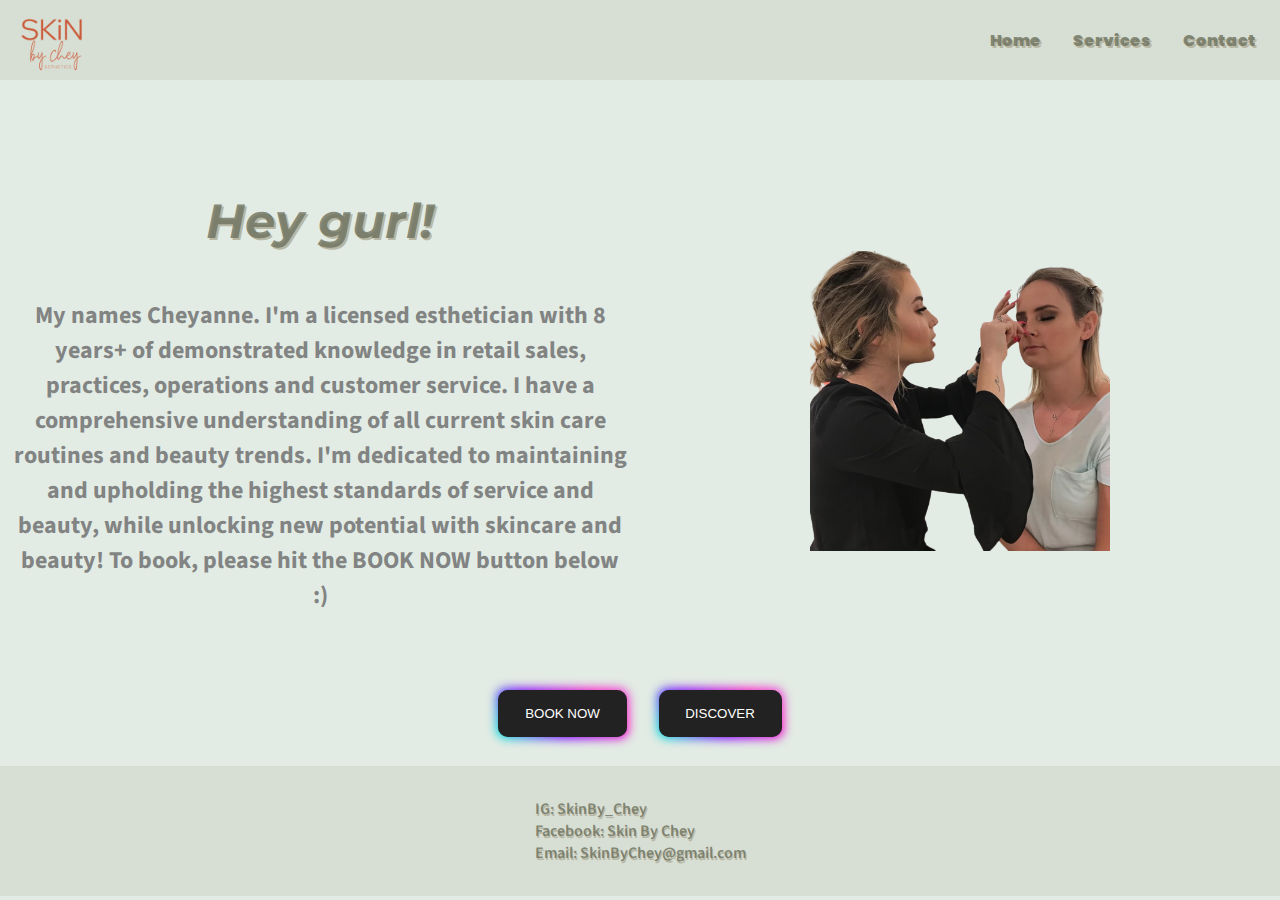
<file: chey website/index.html>
<!DOCTYPE html>
<html lang="en">
<head>
    <meta charset="UTF-8">
    <meta http-equiv="X-UA-Compatible" content="IE=edge">
    <meta name="viewport" content="width=device-width, initial-scale=1.0">
    <link rel="stylesheet" href="styles/styles.css">
    <link rel="preconnect" href="https://fonts.googleapis.com">
    <link rel="preconnect" href="https://fonts.gstatic.com" crossorigin>
    <link href="https://fonts.googleapis.com/css2?family=Source+Sans+Pro:wght@300&display=swap" rel="stylesheet">
    <link href="https://fonts.googleapis.com/css2?family=Nunito&display=swap" rel="stylesheet">
    <link href="https://fonts.googleapis.com/css2?family=Poppins:wght@200&display=swap" rel="stylesheet">
    <link href="https://fonts.googleapis.com/css2?family=Montserrat:ital,wght@0,600;1,700&display=swap" rel="stylesheet">
    <title>SkinByChey</title>
</head>
<body>
        <div class="topnav">
            <img class="logo" src="images/B180F6DD-D971-4065-85B8-242F9A489DDB-removebg-preview.png" alt="logo">
            <a class="link" href="#">Home</a>
            <a class="link" href="/pages/services.html">Services</a>
            <a class="link" href="#">Contact</a>
        </div>

        <div class="container">
            <div class="griditem1">
                <div class="mainimgcontainer"><img src="images/A9D9B24C-4104-40AD-8F97-DED0EF405978-removebg-preview.png" alt="skin care routine" class="mainPhoto">
                </div>
            </div>  
                <div class="griditem2">
                    <section><h1>Hey gurl!</h1> My names Cheyanne. I'm a licensed esthetician with 8 years+ of demonstrated knowledge in retail sales, practices, operations and customer service. I have a comprehensive understanding of all current skin care routines and beauty trends. I'm dedicated to maintaining and upholding the highest standards of service and beauty, while unlocking new potential with skincare and beauty! To book, please hit the BOOK NOW button below :)</section>
                </div>
        </div>

        <div class="buttonwrapper">
            <button class="booknow"><a href="">BOOK NOW</a></button>
            <button class="booknow discover"><a href="">DISCOVER</a></button>
        </div>

        <footer>
            <div class="footeritems">
                <p>IG: SkinBy_Chey</p>
                <p>Facebook: Skin By Chey</p>
                <p>Email: SkinByChey@gmail.com</p>
            </div>
        </footer>
</body>
</html>
</file>
<file: chey website/styles/styles.css>
* {
    padding: 0; 
    margin: 0;
}

html {
    margin: 0;
    padding: 0;
    height: 1000px;
    background-color: rgba(203,219,205, 55%);
}

body {
    height: 100%;
}

.topnav {
    display: flex;
    flex-direction: row;
    justify-content: flex-end;
    align-items: center;
    background-color: rgba(183, 183, 164, 25%);
    min-width: 100%;
    height: 5em;
    margin-bottom: 4em;
    gap: 2em;
    font-family: 'Poppins', sans-serif;
    font-weight: 900;
    font-style: bold;
    text-decoration: none;
    font-size: .75em;
    box-shadow: black;
}

.topnav .link {
    color: rgba(107, 112, 92, 80%);
    text-shadow: 1.5px 1.5px #b7b7a4;
}

.link:hover {
    /*color: rgb(255, 176, 55);*/
    color: #659dbd;
    cursor: pointer;
}

.logo {
    height: 100px;
    width: 100px;
}


.logo:first-child { /*moved this from the 500px media query*/
    margin-right: auto;
    margin-left: .25em;
}

.container {
    display: grid;
    grid-template-columns: 1fr;
    grid-template-rows: 1fr;
    text-align: center;
}

.griditem1 {
    display: flex;
    justify-content: center;
}

.griditem2 {
    display: flex;
    justify-content: center;
}

.mainPhoto {
    height: 300px;
    width: 300px;
    /*background: linear-gradient(0deg, #00000088 45%, #ffffff44 100%);*/
}

h1 {
    font-family: 'Montserrat', sans-serif;
    color: rgba(107, 112, 92, 80%);
    font-size: 2em;
    font-style: italic;
    text-shadow: 1.5px 1.5px #b7b7a4;
    padding-top: 1em;
    padding-bottom: 1em;
}


section {
    font-family: 'Source Sans Pro', sans-serif;
    font-size: 1.25em;
    margin-bottom: 2em;
    font-weight: 700;
    color: rgba(104, 104, 104, 80%);
    padding-right: .5em;
    padding-left: .5em;
    
}

.buttonwrapper {
    display: flex;
    flex-direction: row;
    justify-content: center;
    margin-bottom: 5em;
    gap: 3em;
}

footer {
    background-color: rgba(183, 183, 164, 25%);
    display: flex;
    flex-direction: row;
    justify-content: center;
    align-items: center;
    flex-wrap: nowrap;
    height: 20%;
    gap: 1em;
}

p {
    font-weight: 600;
    font-family: 'Source Sans Pro', sans-serif;
    font-size: 1em;
    color: rgba(107, 112, 92, 80%);
    text-shadow: 1.5px 1.5px #b7b7a4;
}

.booknow {
    margin: 1em 0;
    padding: 0.6em 2em;
    border: none;
    outline: none;
    color: white;
    background: #111;
    cursor: pointer;
    position: relative;
    z-index: 0;
    border-radius: 10px;
    user-select: none;
    -webkit-user-select: none;
    touch-action: manipulation;
    text-decoration: none;
    height: 3.5em;
}

.booknow:before {
    content: "";
    background: linear-gradient(
        45deg,
        #00ffd5,
        #7a00ff,
        #FF19C6,
        #D385ED,
        #00ffd5,
        #FF19C6,
        #7a00ff,
        #00ffd5,
        #D483C0
        );
        position: absolute;
        top: -2px;
        left: -2px;
        background-size: 400%;
        z-index: -1;
        filter: blur(5px);
        -webkit-filter: blur(5px);
        width: calc(100% + 4px);
        height: calc(100% + 4px);
        animation: glowing-button 20s linear infinite;
        transition: opacity 0.3s ease-in-out;
        border-radius: 10px;
}

@keyframes glowing-button {
0% {
    background-position: 0 0;
}
50% {
    background-position: 400% 0;
}
100% {
    background-position: 0 0;
}
}

.booknow:after {
    z-index: -1;
    content: "";
    position: absolute;
    width: 100%;
    height: 100%;
    background: #222;
    left: 0;
    top: 0;
    border-radius: 10px;
}

.booknow:hover {
    color: rgba(213, 156, 63, 0.5);
    cursor: pointer;
}

a:visited {
    color: white;
}

a {
    text-decoration: none;
}


/*----------media queries start here----------*/

/*small device media queries (built mobile first, not much here)*/

@media screen and (max-width: 500px) {
.discover {
    display: none;
}

.link:last-child {
    margin-right: 1.5em;
}

.logo:first-child { /*moved this from the 500px media query*/
    margin-right: auto;
    margin-left: .25em;
}
}



/*medium device media queries*/

@media screen and (min-width: 767px) {
html {
    height: 650px;
}

.topnav {
    justify-content: flex-end;
    font-size: 1em;
}

.logo:first-child {
    margin-right: auto;
}

.link:last-child {
    margin-right: 1.5em;
}

.logo {
    display: inline-flex;
    height: 100px;
    width: 100px;
}

.container {
    display: grid;
    grid-template-columns: 1fr 1fr;
    grid-template-rows: 1fr 1fr;
}

.griditem2 {
    grid-column: 1;
    grid-row: 1 / 3;
    align-self: center;
}

.griditem1 {
    grid-column: 2;
    grid-row: 1 / 3;
    align-self: center;
}

.buttonwrapper {
    margin: 1em;
    flex-direction: row;
    flex-wrap: nowrap;
    gap: 2em;
}

section {
    font-size: 1.5em;
}
}

/*large screen media queries*/

@media screen and (min-width: 1440px) {
.topnav {
    justify-content: flex-end;
    align-items: center;
    font-size: 1.5em;
    font-weight: 600;
    height: 5em;
    width: 98vw;
}

.logo {
    height: 200px;
    width: 200px;
}

.link:last-child {
    margin-right: 1.5em;
}

.logo:first-child {
    margin-right: auto;
}

.griditem2 {
    grid-row: 1 / 3;
    grid-column: 1 / 2;
    line-height: 3em;
}

.mainPhoto {
    height: 550px;
    width: 550px;
    background: linear-gradient(0deg, #00000088 15%, #ffffff44 100%);
    border-radius: 10%;
}

section {
    width: 500px;
    height: auto;
    font-size: 2em;
    font-weight: 700;
}

.buttonwrapper {
    margin-bottom: 4em;
    margin-top: 2em;
    gap: 10em;
}

.booknow {
    height: 75px;
    width: 150px;
}

.booknow > a {
    font-size: 1.5em;
}

.booknow a:hover, .discover a:hover {
    color: #6fc2f1;
    text-shadow: 1.5px 1.5px #b7b7a4;
}

p {
    font-size: 1.5em;
    margin: 0, auto;
    font-weight: 900;
}

footer {
    height: 40%;
}
}
</file>
